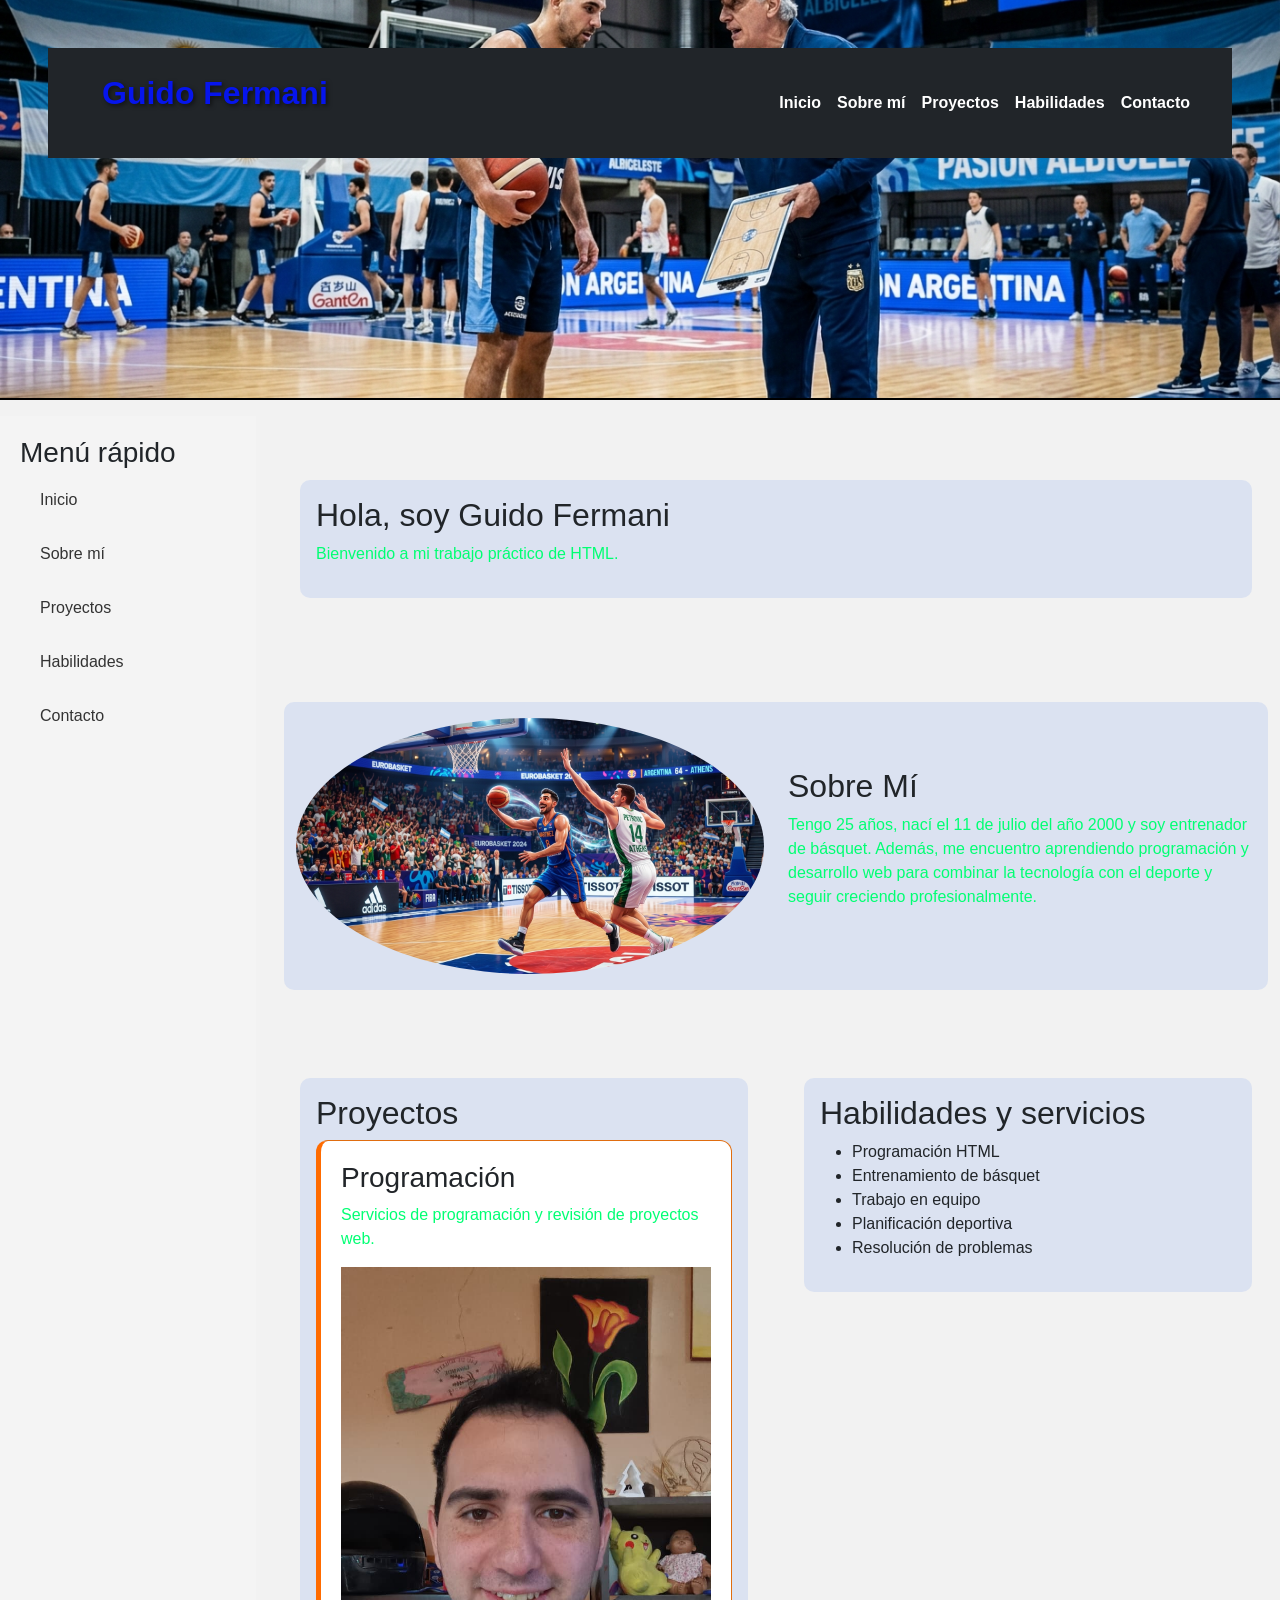
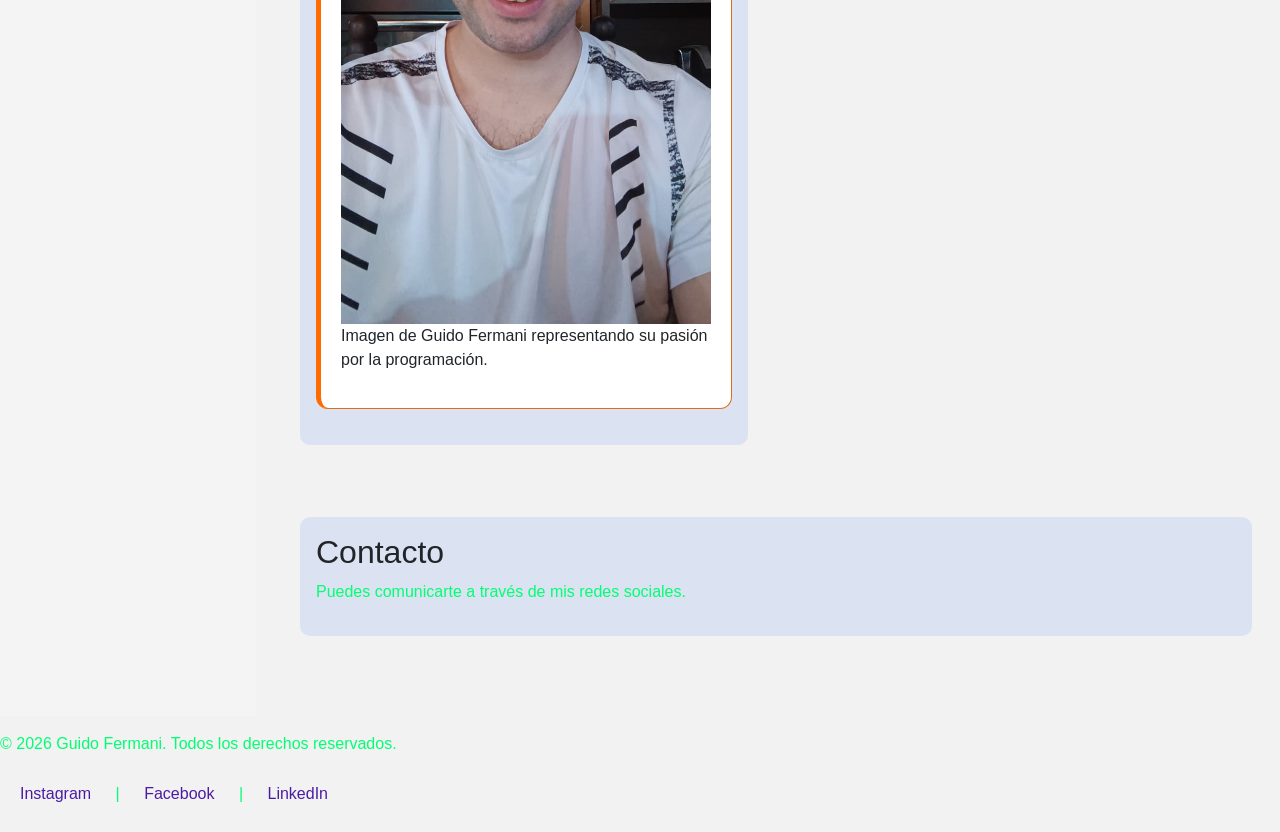
<file: index.html>
<!DOCTYPE html>
<html lang="es">
<head>
    <meta charset="UTF-8">
    <meta name="viewport" content="width=device-width, initial-scale=1.0">
    <title>Guido Fermani</title>

    <!-- Bootstrap CSS -->
    <link href="https://cdn.jsdelivr.net/npm/bootstrap@5.3.8/dist/css/bootstrap.min.css"
          rel="stylesheet"
          integrity="sha384-sRIl4kxILFvY47J16cr9ZwB07vP4J8+LH7qKQnuqkuIAvNWLzeN8tE5YBujZqJLB"
          crossorigin="anonymous">

    <!-- CSS propio -->
    <link rel="stylesheet" href="./styles/styles.css">
</head>

<body>

<div class="site-wrapper">

   <header class="hero">

    <nav class="navbar navbar-expand-lg bg-dark navbar-dark w-100">

        <div class="container">

            <a class="navbar-brand logo" href="index.html">
                Guido Fermani
            </a>

            <button class="navbar-toggler"
                    type="button"
                    data-bs-toggle="collapse"
                    data-bs-target="#navbarPrincipal">

                <span class="navbar-toggler-icon"></span>

            </button>

            <div class="collapse navbar-collapse"
                 id="navbarPrincipal">

                <ul class="navbar-nav ms-auto">

                    <li class="nav-item">
                        <a class="nav-link" href="index.html">Inicio</a>
                    </li>

                    <li class="nav-item">
                        <a class="nav-link" href="pages/sobremi.html">Sobre mí</a>
                    </li>

                    <li class="nav-item">
                        <a class="nav-link" href="pages/proyectos.html">Proyectos</a>
                    </li>

                    <li class="nav-item">
                        <a class="nav-link" href="pages/habilidades.html">Habilidades</a>
                    </li>

                    <li class="nav-item">
                        <a class="nav-link" href="pages/contacto.html">Contacto</a>
                    </li>

                </ul>

            </div>

        </div>

    </nav>

</header>

    <aside>

        <h3>Menú rápido</h3>

        <ul>
            <li><a href="index.html">Inicio</a></li>
            <li><a href="pages/sobremi.html">Sobre mí</a></li>
            <li><a href="pages/proyectos.html">Proyectos</a></li>
            <li><a href="pages/habilidades.html">Habilidades</a></li>
            <li><a href="pages/contacto.html">Contacto</a></li>
        </ul>

    </aside>

    <main class="container my-5">

        <div class="row g-4">

            <!-- Inicio -->
            <div class="col-12">
                <section id="inicio">
                    <h2>Hola, soy Guido Fermani</h2>
                    <p>Bienvenido a mi trabajo práctico de HTML.</p>
                </section>
            </div>

            <!-- Sobre mí -->
<div class="col-12">

    <section id="sobremi" class="container my-5">

        <div class="row align-items-center">

            <div class="col-md-6 text-center">

                <img src="../assets/juego.png"
                     alt="Guido Fermani"
                     class="img-fluid rounded-circle">

            </div>

            <div class="col-md-6">

                <h2>Sobre Mí</h2>

                <p>
                    Tengo 25 años, nací el 11 de julio del año 2000 y soy entrenador
                    de básquet. Además, me encuentro aprendiendo programación y
                    desarrollo web para combinar la tecnología con el deporte y
                    seguir creciendo profesionalmente.
                </p>

            </div>

        </div>

    </section>

</div>

            <!-- Proyectos -->
            <div class="col-12 col-md-6">

                <section id="proyectos">

                    <h2>Proyectos</h2>

                    <article class="portfolio-item featured">

                        <h3>Programación</h3>

                        <p>
                            Servicios de programación y revisión de proyectos web.
                        </p>

                        <figure>

                            <img src="assets/yo.1.jpeg"
                                 alt="Foto de Guido Fermani sonriendo">

                            <figcaption>
                                Imagen de Guido Fermani representando su pasión por la programación.
                            </figcaption>

                        </figure>

                    </article>

                </section>

            </div>

            <!-- Habilidades -->
            <div class="col-12 col-md-6">

                <section id="habilidades">

                    <h2>Habilidades y servicios</h2>

                    <ul>
                        <li>Programación HTML</li>
                        <li>Entrenamiento de básquet</li>
                        <li>Trabajo en equipo</li>
                        <li>Planificación deportiva</li>
                        <li>Resolución de problemas</li>
                    </ul>

                </section>

            </div>

            <!-- Contacto -->
            <div class="col-12">

                <section id="contacto">

                    <h2>Contacto</h2>

                    <p>
                        Puedes comunicarte a través de mis redes sociales.
                    </p>

                </section>

            </div>

        </div>

    </main>

    <footer>

        <p>&copy; 2026 Guido Fermani. Todos los derechos reservados.</p>

        <p>
            <a href="https://www.instagram.com/">Instagram</a> |
            <a href="https://www.facebook.com/">Facebook</a> |
            <a href="https://www.linkedin.com/">LinkedIn</a>
        </p>

    </footer>

</div>

<!-- Bootstrap JS -->
<script src="https://cdn.jsdelivr.net/npm/bootstrap@5.3.8/dist/js/bootstrap.bundle.min.js"
        integrity="sha384-FKyoEForCGlyvwx9Hj09JcYn3nv7wiPVlz7YYwJrWVcXK/BmnVDxM+D2scQbITxI"
        crossorigin="anonymous"></script>

</body>
</html>
</file>
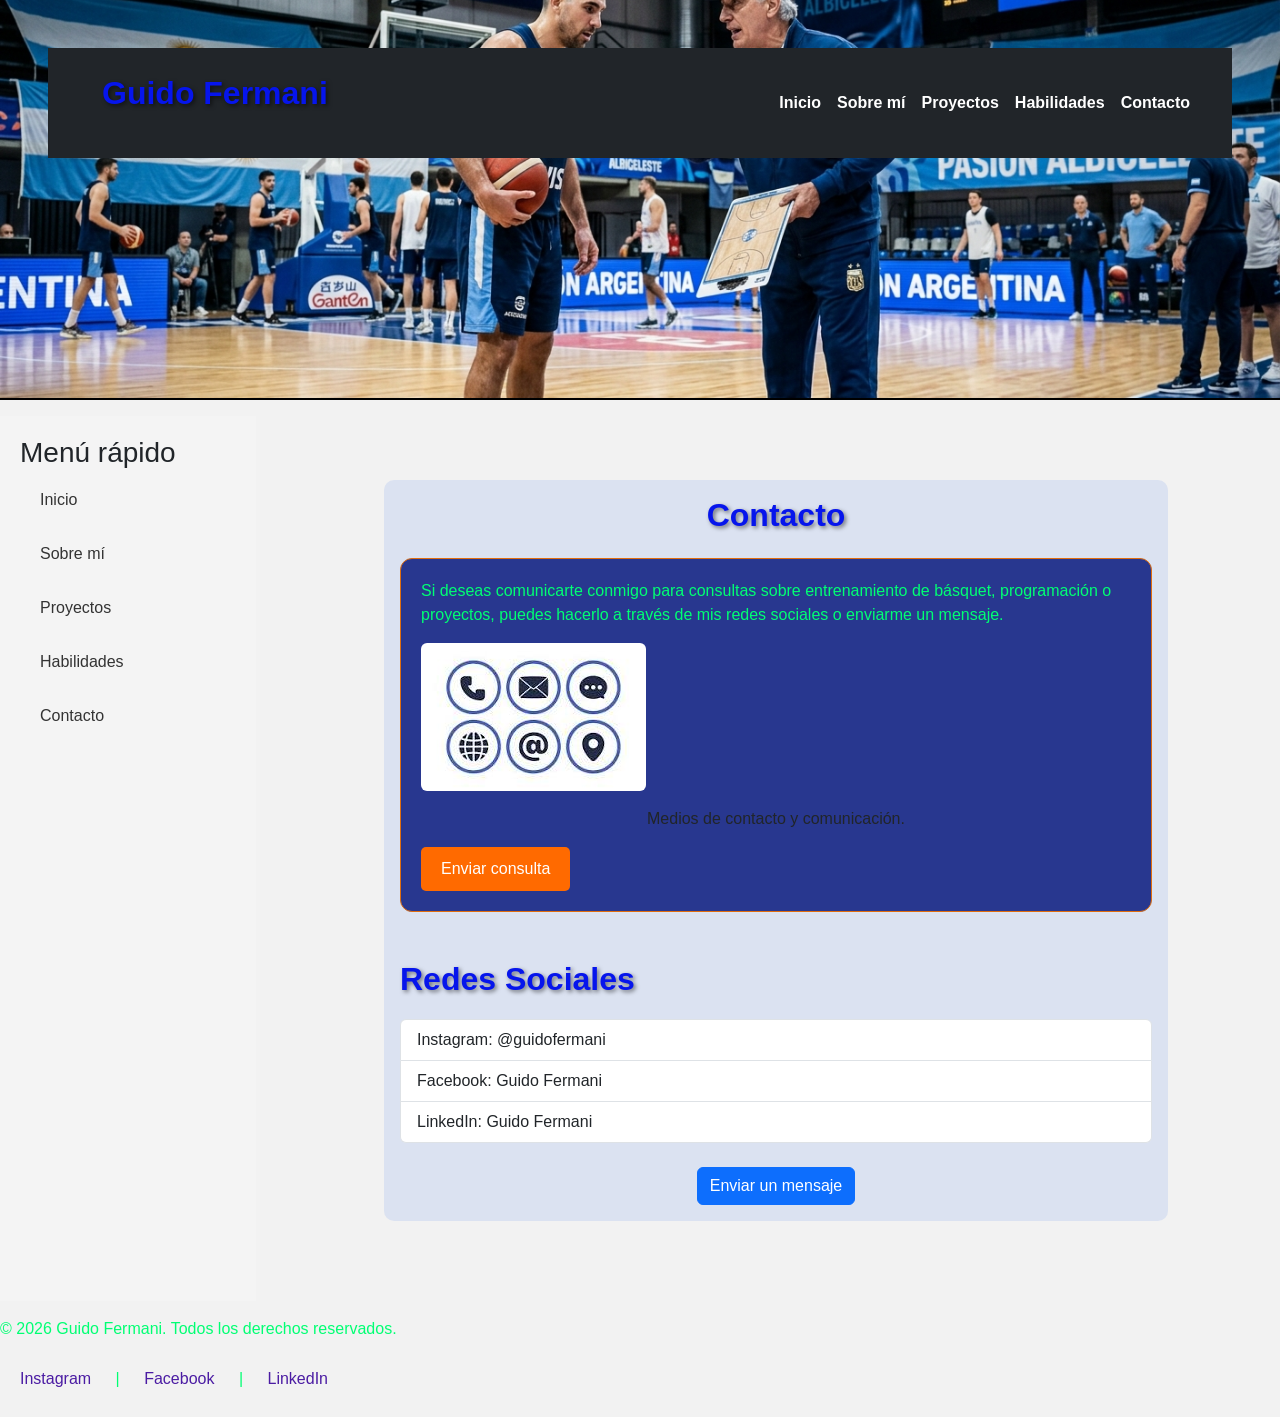
<file: pages/contacto.html>
<!DOCTYPE html>
<html lang="es">

<head>
    <meta charset="UTF-8">
    <meta name="viewport" content="width=device-width, initial-scale=1.0">
    <title>Contacto - Guido Fermani</title>

    <!-- Bootstrap CSS -->
    <link href="https://cdn.jsdelivr.net/npm/bootstrap@5.3.8/dist/css/bootstrap.min.css"
          rel="stylesheet"
          integrity="sha384-sRIl4kxILFvY47J16cr9ZwB07vP4J8+LH7qKQnuqkuIAvNWLzeN8tE5YBujZqJLB"
          crossorigin="anonymous">

    <link rel="stylesheet" href="../styles/styles.css">
</head>

<body>

<div class="site-wrapper">

<header class="hero">

    <nav class="navbar navbar-expand-lg bg-dark navbar-dark w-100">

        <div class="container">

            <a class="navbar-brand logo" href="../index.html">
                Guido Fermani
            </a>

            <button class="navbar-toggler"
                    type="button"
                    data-bs-toggle="collapse"
                    data-bs-target="#navbarPrincipal"
                    aria-controls="navbarPrincipal"
                    aria-expanded="false"
                    aria-label="Toggle navigation">

                <span class="navbar-toggler-icon"></span>

            </button>

            <div class="collapse navbar-collapse" id="navbarPrincipal">

                <ul class="navbar-nav ms-auto">

                    <li class="nav-item">
                        <a class="nav-link" href="../index.html">Inicio</a>
                    </li>

                    <li class="nav-item">
                        <a class="nav-link" href="sobremi.html">Sobre mí</a>
                    </li>

                    <li class="nav-item">
                        <a class="nav-link" href="proyectos.html">Proyectos</a>
                    </li>

                    <li class="nav-item">
                        <a class="nav-link" href="habilidades.html">Habilidades</a>
                    </li>

                    <li class="nav-item">
                        <a class="nav-link" href="contacto.html">Contacto</a>
                    </li>

                </ul>

            </div>

        </div>

    </nav>

</header>

<aside>

    <h3>Menú rápido</h3>

    <ul>
        <li><a href="../index.html">Inicio</a></li>
        <li><a href="sobremi.html">Sobre mí</a></li>
        <li><a href="proyectos.html">Proyectos</a></li>
        <li><a href="habilidades.html">Habilidades</a></li>
        <li><a href="contacto.html">Contacto</a></li>
    </ul>

</aside>

<main class="container my-5">

<div class="row justify-content-center">

<div class="col-12 col-lg-10">

<section>

<h1 class="logo text-center mb-4">Contacto</h1>

<article>

<p>

Si deseas comunicarte conmigo para consultas sobre entrenamiento de básquet,
programación o proyectos, puedes hacerlo a través de mis redes sociales o
enviarme un mensaje.

</p>

<figure class="text-center">

<img src="../assets/contacto2.jfif"
     alt="Persona utilizando una computadora para comunicarse"
     class="img-fluid rounded">

<figcaption class="mt-3">

Medios de contacto y comunicación.

</figcaption>

</figure>
<button class="btn-save">
    Enviar consulta
</button>

</article>

<h2 class="logo mt-5">Redes Sociales</h2>

<ul class="list-group mb-4">

<li class="list-group-item">
Instagram: @guidofermani
</li>

<li class="list-group-item">
Facebook: Guido Fermani
</li>

<li class="list-group-item">
LinkedIn: Guido Fermani
</li>

</ul>

<div class="text-center">

<button
class="btn btn-primary"
data-bs-toggle="modal"
data-bs-target="#contactModal">

Enviar un mensaje

</button>

</div>

</section>

</div>

</div>

</main>

<footer>

<p>&copy; 2026 Guido Fermani. Todos los derechos reservados.</p>

<p>

<a href="https://www.instagram.com/">Instagram</a> |

<a href="https://www.facebook.com/">Facebook</a> |

<a href="https://www.linkedin.com/">LinkedIn</a>

</p>

</footer>

</div>

<!-- Modal -->

<div class="modal fade"
     id="contactModal"
     tabindex="-1">

<div class="modal-dialog">

<div class="modal-content">

<div class="modal-header">

<h5 class="modal-title">
Formulario de Contacto
</h5>

<button
type="button"
class="btn-close"
data-bs-dismiss="modal">
</button>

</div>

<div class="modal-body">

<form>

<div class="mb-3">

<label class="form-label">
Nombre
</label>

<input
type="text"
class="form-control">

</div>

<div class="mb-3">

<label class="form-label">
Correo electrónico
</label>

<input
type="email"
class="form-control">

</div>

<div class="mb-3">

<label class="form-label">
Mensaje
</label>

<textarea
class="form-control"
rows="4">
</textarea>

</div>

<button
type="submit"
class="btn btn-success">

Enviar

</button>

</form>

</div>

</div>

</div>

</div>

<!-- Bootstrap JS -->

<script src="https://cdn.jsdelivr.net/npm/bootstrap@5.3.8/dist/js/bootstrap.bundle.min.js"
        integrity="sha384-FKyoEForCGlyvwx9Hj09JcYn3nv7wiPVlz7YYwJrWVcXK/BmnVDxM+D2scQbITxI"
        crossorigin="anonymous"></script>

</body>

</html>
</file>
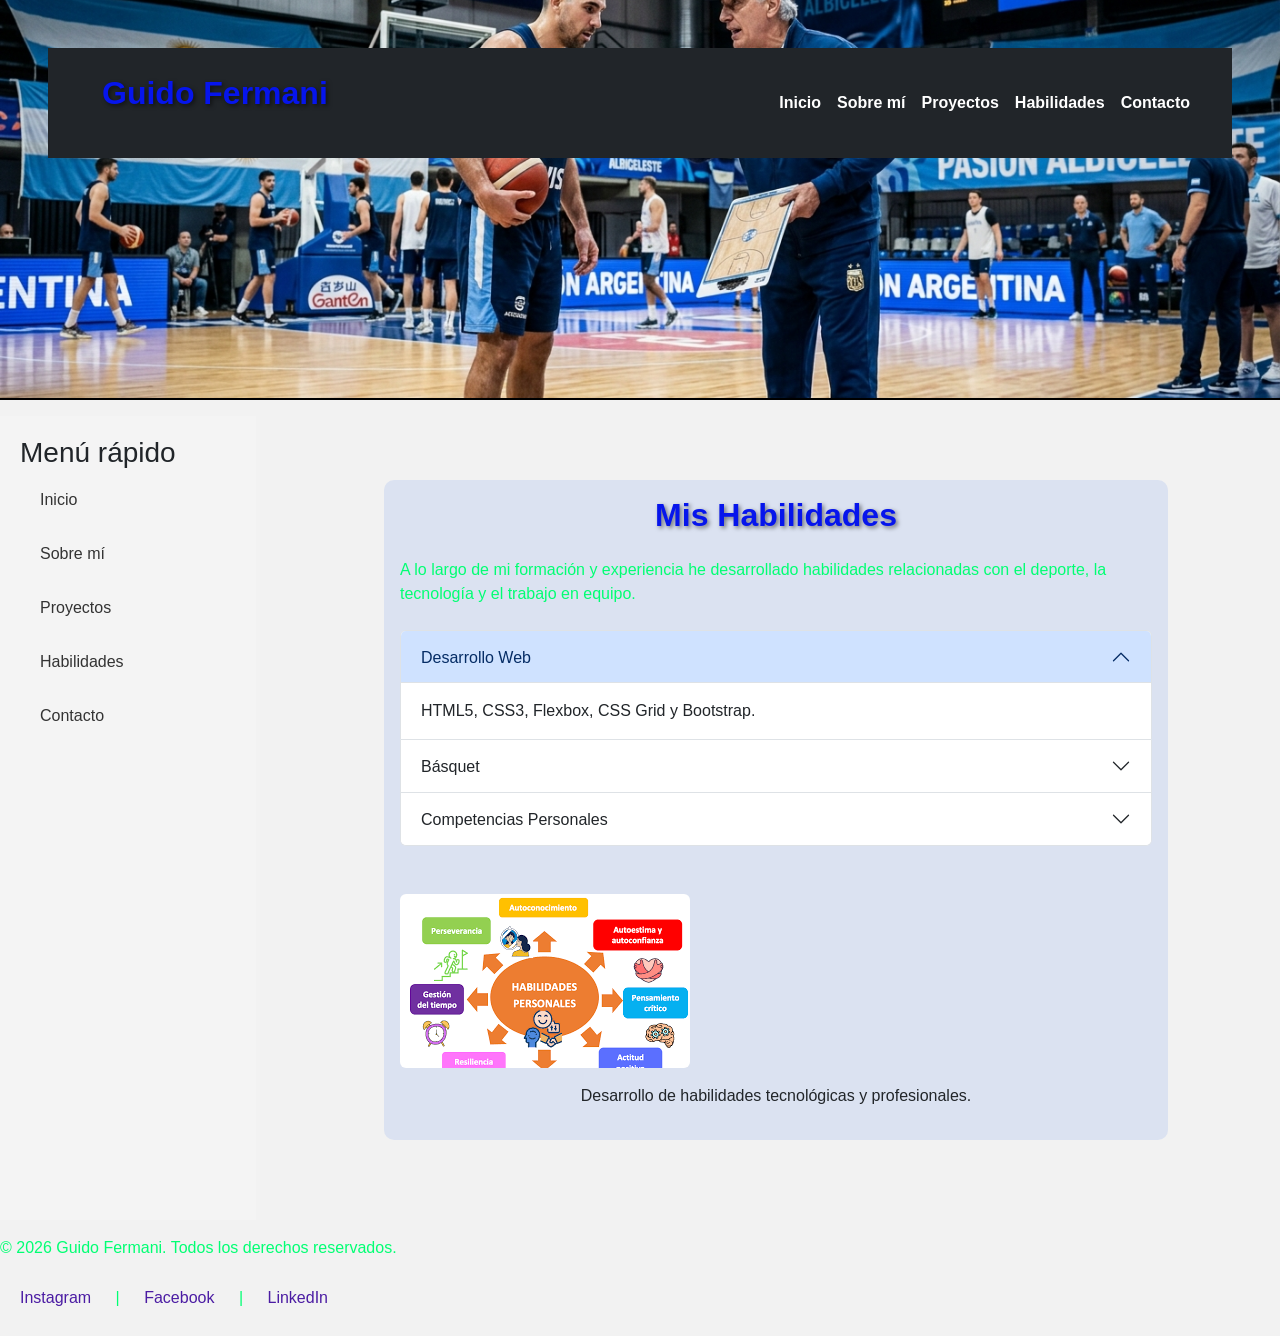
<file: pages/habilidades.html>
<!DOCTYPE html>
<html lang="es">

<head>
    <meta charset="UTF-8">
    <meta name="viewport" content="width=device-width, initial-scale=1.0">
    <title>Habilidades - Guido Fermani</title>

    <!-- Bootstrap CSS -->
    <link href="https://cdn.jsdelivr.net/npm/bootstrap@5.3.8/dist/css/bootstrap.min.css"
          rel="stylesheet"
          integrity="sha384-sRIl4kxILFvY47J16cr9ZwB07vP4J8+LH7qKQnuqkuIAvNWLzeN8tE5YBujZqJLB"
          crossorigin="anonymous">

    <link rel="stylesheet" href="../styles/styles.css">
</head>

<body>

<div class="site-wrapper">

   <header class="hero">

    <nav class="navbar navbar-expand-lg bg-dark navbar-dark w-100">

        <div class="container">

            <a class="navbar-brand logo" href="../index.html">
                Guido Fermani
            </a>

            <button class="navbar-toggler"
                    type="button"
                    data-bs-toggle="collapse"
                    data-bs-target="#navbarPrincipal"
                    aria-controls="navbarPrincipal"
                    aria-expanded="false"
                    aria-label="Toggle navigation">

                <span class="navbar-toggler-icon"></span>

            </button>

            <div class="collapse navbar-collapse" id="navbarPrincipal">

                <ul class="navbar-nav ms-auto">

                    <li class="nav-item">
                        <a class="nav-link" href="../index.html">Inicio</a>
                    </li>

                    <li class="nav-item">
                        <a class="nav-link" href="sobremi.html">Sobre mí</a>
                    </li>

                    <li class="nav-item">
                        <a class="nav-link" href="proyectos.html">Proyectos</a>
                    </li>

                    <li class="nav-item">
                        <a class="nav-link" href="habilidades.html">Habilidades</a>
                    </li>

                    <li class="nav-item">
                        <a class="nav-link" href="contacto.html">Contacto</a>
                    </li>

                </ul>

            </div>

        </div>

    </nav>

</header>

    <aside>

        <h3>Menú rápido</h3>

        <ul>
            <li><a href="../index.html">Inicio</a></li>
            <li><a href="sobremi.html">Sobre mí</a></li>
            <li><a href="proyectos.html">Proyectos</a></li>
            <li><a href="habilidades.html">Habilidades</a></li>
            <li><a href="contacto.html">Contacto</a></li>
        </ul>

    </aside>

    <main class="container my-5">

        <div class="row justify-content-center">

            <div class="col-12 col-lg-10">

                <section>

                    <h1 class="logo text-center mb-4">
                        Mis Habilidades
                    </h1>

                    <p>
                        A lo largo de mi formación y experiencia he desarrollado
                        habilidades relacionadas con el deporte, la tecnología y el
                        trabajo en equipo.
                    </p>

                    <!-- Accordion Bootstrap -->

                    <div class="accordion mt-4" id="habilidadesAcc">

                        <div class="accordion-item">

                            <h2 class="accordion-header">

                                <button class="accordion-button"
                                        type="button"
                                        data-bs-toggle="collapse"
                                        data-bs-target="#habilidad1">

                                    Desarrollo Web

                                </button>

                            </h2>

                            <div id="habilidad1"
                                 class="accordion-collapse collapse show"
                                 data-bs-parent="#habilidadesAcc">

                                <div class="accordion-body">

                                    HTML5, CSS3, Flexbox, CSS Grid y Bootstrap.

                                </div>

                            </div>

                        </div>

                        <div class="accordion-item">

                            <h2 class="accordion-header">

                                <button class="accordion-button collapsed"
                                        type="button"
                                        data-bs-toggle="collapse"
                                        data-bs-target="#habilidad2">

                                    Básquet

                                </button>

                            </h2>

                            <div id="habilidad2"
                                 class="accordion-collapse collapse"
                                 data-bs-parent="#habilidadesAcc">

                                <div class="accordion-body">

                                    Entrenamiento, planificación deportiva,
                                    liderazgo de grupos y formación de jugadores.

                                </div>

                            </div>

                        </div>

                        <div class="accordion-item">

                            <h2 class="accordion-header">

                                <button class="accordion-button collapsed"
                                        type="button"
                                        data-bs-toggle="collapse"
                                        data-bs-target="#habilidad3">

                                    Competencias Personales

                                </button>

                            </h2>

                            <div id="habilidad3"
                                 class="accordion-collapse collapse"
                                 data-bs-parent="#habilidadesAcc">

                                <div class="accordion-body">

                                    Trabajo en equipo, resolución de problemas,
                                    comunicación y aprendizaje continuo.

                                </div>

                            </div>

                        </div>

                    </div>

                    <figure class="text-center mt-5">

                        <img src="../assets/habilidades.png"
                             alt="Persona trabajando en una computadora y desarrollando habilidades tecnológicas"
                             class="img-fluid rounded">

                        <figcaption class="mt-3">
                            Desarrollo de habilidades tecnológicas y profesionales.
                        </figcaption>

                    </figure>

                </section>

            </div>

        </div>

    </main>

    <footer>

        <p>&copy; 2026 Guido Fermani. Todos los derechos reservados.</p>

        <p>
            <a href="https://www.instagram.com/">Instagram</a> |
            <a href="https://www.facebook.com/">Facebook</a> |
            <a href="https://www.linkedin.com/">LinkedIn</a>
        </p>

    </footer>

</div>

<!-- Bootstrap JS -->
<script src="https://cdn.jsdelivr.net/npm/bootstrap@5.3.8/dist/js/bootstrap.bundle.min.js"
        integrity="sha384-FKyoEForCGlyvwx9Hj09JcYn3nv7wiPVlz7YYwJrWVcXK/BmnVDxM+D2scQbITxI"
        crossorigin="anonymous"></script>

</body>

</html>
</file>
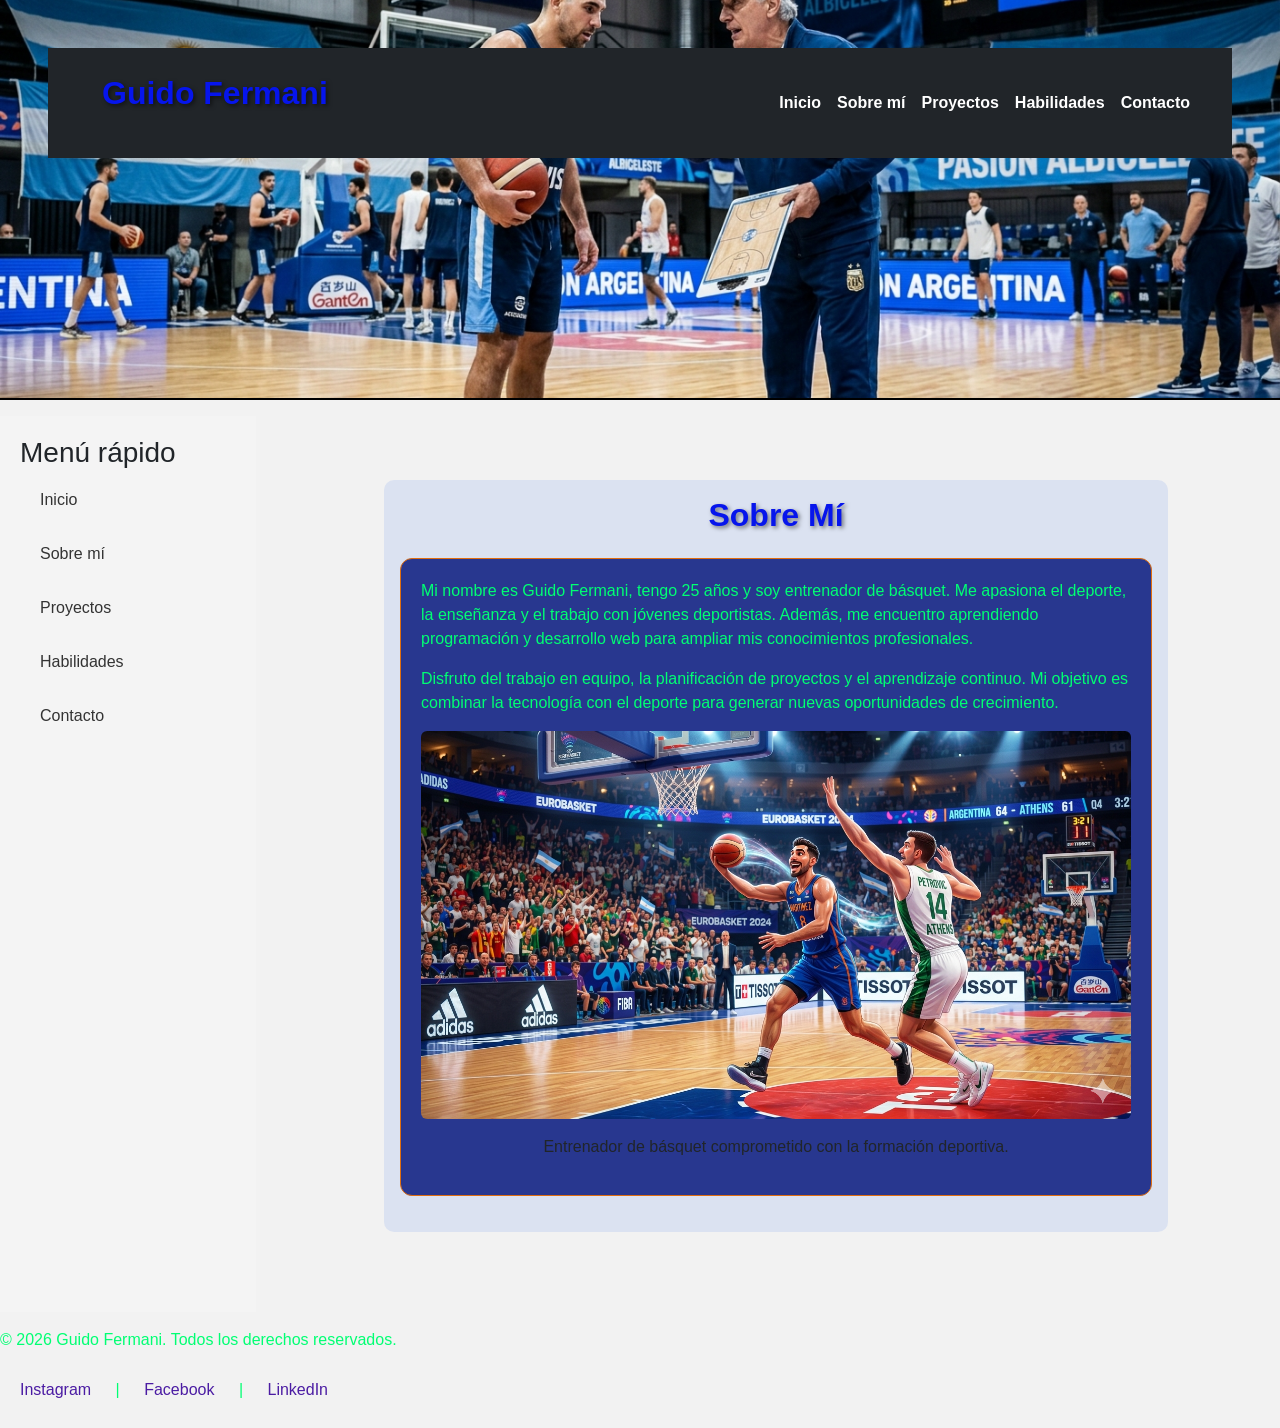
<file: pages/sobremi.html>
<!DOCTYPE html>
<html lang="es">

<head>
    <meta charset="UTF-8">
    <meta name="viewport" content="width=device-width, initial-scale=1.0">
    <title>Sobre Mí - Guido Fermani</title>

    <!-- Bootstrap CSS -->
    <link href="https://cdn.jsdelivr.net/npm/bootstrap@5.3.8/dist/css/bootstrap.min.css"
          rel="stylesheet"
          integrity="sha384-sRIl4kxILFvY47J16cr9ZwB07vP4J8+LH7qKQnuqkuIAvNWLzeN8tE5YBujZqJLB"
          crossorigin="anonymous">

    <link rel="stylesheet" href="../styles/styles.css">
</head>

<body>

<div class="site-wrapper">

   <header class="hero">

    <nav class="navbar navbar-expand-lg bg-dark navbar-dark w-100">

        <div class="container">

            <a class="navbar-brand logo" href="../index.html">
                Guido Fermani
            </a>

            <button class="navbar-toggler"
                    type="button"
                    data-bs-toggle="collapse"
                    data-bs-target="#navbarPrincipal"
                    aria-controls="navbarPrincipal"
                    aria-expanded="false"
                    aria-label="Toggle navigation">

                <span class="navbar-toggler-icon"></span>

            </button>

            <div class="collapse navbar-collapse" id="navbarPrincipal">

                <ul class="navbar-nav ms-auto">

                    <li class="nav-item">
                        <a class="nav-link" href="../index.html">Inicio</a>
                    </li>

                    <li class="nav-item">
                        <a class="nav-link" href="sobremi.html">Sobre mí</a>
                    </li>

                    <li class="nav-item">
                        <a class="nav-link" href="proyectos.html">Proyectos</a>
                    </li>

                    <li class="nav-item">
                        <a class="nav-link" href="habilidades.html">Habilidades</a>
                    </li>

                    <li class="nav-item">
                        <a class="nav-link" href="contacto.html">Contacto</a>
                    </li>

                </ul>

            </div>

        </div>

    </nav>

</header>

    <aside>

        <h3>Menú rápido</h3>

        <ul>
            <li><a href="../index.html">Inicio</a></li>
            <li><a href="sobremi.html">Sobre mí</a></li>
            <li><a href="proyectos.html">Proyectos</a></li>
            <li><a href="habilidades.html">Habilidades</a></li>
            <li><a href="contacto.html">Contacto</a></li>
        </ul>

    </aside>

    <main class="container my-5">

        <div class="row justify-content-center">

            <div class="col-12 col-lg-10">

                <section>

                    <h1 class="logo text-center mb-4">Sobre Mí</h1>

                    <article>

                        <p>
                            Mi nombre es Guido Fermani, tengo 25 años y soy entrenador
                            de básquet. Me apasiona el deporte, la enseñanza y el trabajo
                            con jóvenes deportistas. Además, me encuentro aprendiendo
                            programación y desarrollo web para ampliar mis conocimientos
                            profesionales.
                        </p>

                        <p>
                            Disfruto del trabajo en equipo, la planificación de proyectos
                            y el aprendizaje continuo. Mi objetivo es combinar la tecnología
                            con el deporte para generar nuevas oportunidades de crecimiento.
                        </p>

                        <figure class="text-center">

                            <img src="../assets/juego.png"
                                 alt="Entrenador de básquet observando una práctica deportiva"
                                 class="img-fluid rounded">

                            <figcaption class="mt-3">
                                Entrenador de básquet comprometido con la formación deportiva.
                            </figcaption>

                        </figure>

                    </article>

                </section>

            </div>

        </div>

    </main>

    <footer>

        <p>&copy; 2026 Guido Fermani. Todos los derechos reservados.</p>

        <p>
            <a href="https://www.instagram.com/">Instagram</a> |
            <a href="https://www.facebook.com/">Facebook</a> |
            <a href="https://www.linkedin.com/">LinkedIn</a>
        </p>

    </footer>

</div>

<!-- Bootstrap JS -->
<script src="https://cdn.jsdelivr.net/npm/bootstrap@5.3.8/dist/js/bootstrap.bundle.min.js"
        integrity="sha384-FKyoEForCGlyvwx9Hj09JcYn3nv7wiPVlz7YYwJrWVcXK/BmnVDxM+D2scQbITxI"
        crossorigin="anonymous"></script>

</body>

</html>
</file>
<file: styles/styles.css>
@charset "UTF-8";
/* =========================
   VARIABLES
========================= */
/* =========================
   MIXINS Y FUNCIONES
========================= */
/* =========================
   BASE
========================= */
* {
  margin: 0;
  padding: 0;
  box-sizing: border-box;
}

body {
  background-color: hsl(0, 0%, 95%);
}

img {
  max-width: 100%;
  height: auto;
  display: block;
}

/* =========================
   TIPOGRAFÍA
========================= */
body {
  font-family: "Inter", sans-serif;
}

h1 {
  font-size: 36px;
  font-weight: 700;
}

.logo,
h1 {
  font-size: clamp(1.5rem, 4vw, 3rem);
}

.title {
  color: #a6ff00;
  font-size: 30px;
}

p {
  color: #00ff73;
  font-size: 1rem;
  font-weight: 400;
}

a {
  display: inline-block;
  padding: 10px 20px;
  color: #4b1ca3;
  text-decoration: none;
}
a:hover {
  color: #ff0000;
}

/* =========================
   LAYOUT PRINCIPAL
========================= */
.site-wrapper {
  display: grid;
  gap: 1rem;
  grid-template-columns: 1fr;
  grid-template-areas: "header" "sidebar" "main" "footer";
  min-height: 100vh;
}

header {
  grid-area: header;
  display: flex;
  justify-content: space-between;
  align-items: center;
  background: linear-gradient(90deg, hsl(25, 100%, 50%), hsl(220, 70%, 40%));
  color: white;
  padding: 3rem;
  border-bottom: 2px solid black;
}

main {
  grid-area: main;
}

footer {
  grid-area: footer;
}

aside {
  grid-area: sidebar;
  background-color: #f4f4f4;
  padding: 20px;
}
aside ul {
  list-style: none;
  padding: 0;
}
aside li {
  margin-bottom: 10px;
}
aside a {
  text-decoration: none;
  color: #333;
}

section {
  background-color: hsla(220, 80%, 50%, 0.1);
  margin: 1rem;
  margin-bottom: 2rem;
  padding: 1rem;
  border-radius: 10px;
}

.hero {
  background-image: url("../assets/basquet.png");
  background-repeat: no-repeat;
  background-size: cover;
  background-position: center;
  min-height: 400px;
  display: flex;
  flex-direction: column;
}

/* =========================
   RESPONSIVE
========================= */
@media (min-width: 768px) {
  .portfolio-grid {
    grid-template-columns: 1fr 1fr;
    grid-template-areas: "header" "featured" "project1 project2" "project3 project3";
  }
}
@media (min-width: 992px) {
  .site-wrapper {
    grid-template-columns: minmax(220px, 20%) 1fr;
    grid-template-areas: "header header" "sidebar main" "footer footer";
  }
  aside ul {
    display: block;
  }
  aside li {
    margin-bottom: 10px;
  }
}
@media (max-width: 991px) {
  aside {
    padding: 15px;
    text-align: center;
  }
  aside ul {
    display: flex;
    flex-wrap: wrap;
    justify-content: center;
    gap: 10px;
  }
  aside li {
    margin-bottom: 0;
  }
}
@media (min-width: 1024px) {
  .portfolio-grid {
    grid-template-columns: repeat(3, 1fr);
    grid-template-areas: "header header header" "featured project1 project2" "featured project3 project3";
  }
}
/* =========================
   COMPONENTES
========================= */
.logo {
  font-size: 2rem;
  font-weight: bold;
  color: #0615ec;
  text-shadow: 2px 2px 4px rgba(0, 0, 0, 0.5);
  margin-bottom: 20px;
}

article {
  background-color: #28378f;
  border: 1px solid #e06d0f;
  border-radius: 12px;
  padding: 20px;
  margin-bottom: 20px;
}

/* Cards */
.card {
  flex: 1 1 300px;
  background-color: #f5970b;
  border: 1px solid #ccc;
  border-radius: 12px;
  padding: 20px;
  text-align: center;
}

/* Contenedor proyectos */
.projects-container {
  display: flex;
  flex-wrap: wrap;
  gap: 20px;
}

/* Portfolio */
.portfolio-grid {
  display: grid;
  gap: 1.5rem;
  grid-template-columns: 1fr;
  grid-template-areas: "header" "featured" "project1" "project2" "project3" "footer";
}

.portfolio-item {
  background-color: white;
  border-left: 5px solid #ff6b00;
  border-radius: 12px;
  padding: 20px;
  overflow: hidden;
}

.portfolio-item.featured {
  grid-column: span 2;
}

.header-grid {
  grid-area: header;
}

.featured {
  grid-area: featured;
}

.project1 {
  grid-area: project1;
}

.project2 {
  grid-area: project2;
}

.project3 {
  grid-area: project3;
}

/* Navbar */
.navbar {
  padding: 1rem 0;
}
.navbar .navbar-brand {
  font-size: 2rem;
  font-weight: bold;
}
.navbar .navbar-nav .nav-link {
  color: white !important;
  font-weight: 600;
  transition: 0.3s;
}
.navbar .navbar-nav .nav-link:hover {
  color: #ffd700 !important;
}

/* Botón */
.btn-save {
  background-color: hsl(25, 100%, 50%);
  color: white;
  padding: 10px 20px;
  border: none;
  border-radius: 5px;
  cursor: pointer;
  transition: 0.3s;
}
.btn-save:hover {
  opacity: 0.9;
}

/*# sourceMappingURL=styles.css.map */
</file>
